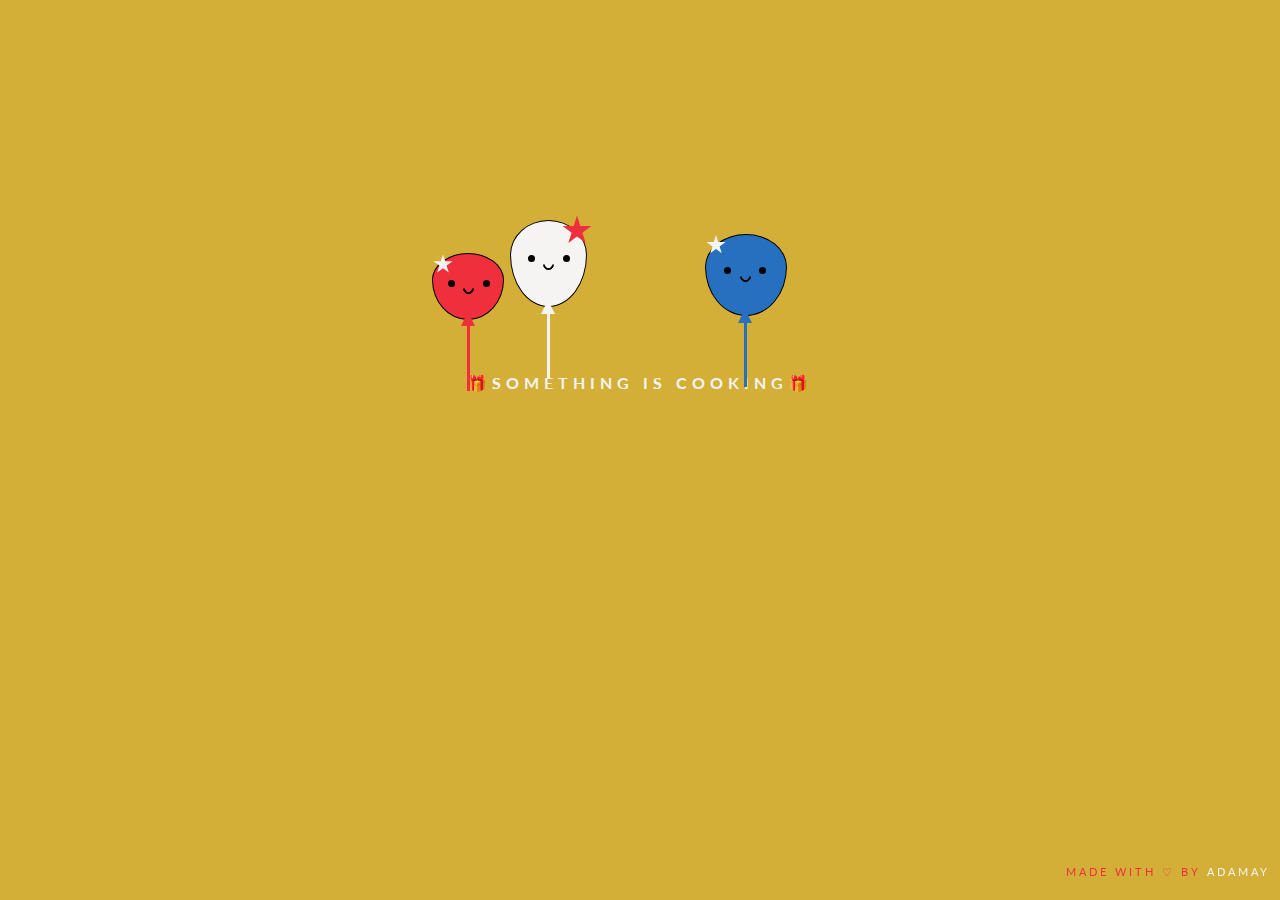
<file: index.html>
<!DOCTYPE html>
<html lang="en">

<head>
  <meta charset="UTF-8">
  <meta http-equiv="X-UA-Compatible" content="IE=edge">
  <meta name="viewport" content="width=device-width, initial-scale=1.0">
  <title>10 June 2021</title>
  <link rel="stylesheet" href="style/mystyle.css">
  <link rel="shortcut icon" type="image/png" href="main/img/favicon.png" />
</head>

<body>
  <div class="container">
    <div class="balloon white">
      <div class="star-red"></div>
      <div class="face">
        <div class="eye"></div>
        <div class="mouth happy"></div>
      </div>
      <div class="triangle"></div>
      <div class="string"></div>
    </div>

    <div class="balloon red">
      <div class="star"></div>
      <div class="face">
        <div class="eye"></div>
        <div class="mouth happy"></div>
      </div>
      <div class="triangle"></div>
      <div class="string"></div>
    </div>

    <div class="balloon blue">
      <div class="star"></div>
      <div class="face">
        <div class="eye"></div>
        <div class="mouth happy"></div>
      </div>
      <div class="triangle"></div>
      <div class="string"></div>
    </div>
    <div id="timer"></div>
    <div class="hbd">
      <div class="btn"><a class="inside" href="main/index.html">Happy 50<sup>th</sup> Anniversary</a> </div>
    </div>
    <h1>🎁Something is Cooking🎁</h1>
  </div>
  <footer>
    <p>made with ♡ by<a href="https://instagram.com/ad_mann12"> Adamay</a> 
  </footer>
  <script src="script/script.js"></script>
</body>

</html>
</file>
<file: style/mystyle.css>
@import url("https://fonts.googleapis.com/css?family=Lato:400,700|Montserrat:900");

html {
	display: grid;
	min-height: 100%;
}

body {
	display: grid;
	background: #D4AF37;
}

.container {
	position: relative;
	margin: auto;
	overflow: hidden;
	width: 650px;
	height: 480px;
}

h1 {
	font-family: "Lato", sans-serif;
	text-align: center;
	margin-top: 2em;
	font-size: 1em;
	text-transform: uppercase;
	letter-spacing: 5px;
	color: #F6F4F3;
}

#timer {
	color: #F6F4F3;
	text-align: center;
	text-transform: uppercase;
	font-family: "Lato", sans-serif;
	font-size: .7em;
	letter-spacing: 5px;
	margin-top: 25%;
}

.days, .hours, .minutes, .seconds {
	display: inline-block;
	padding: 20px;
	width: 100px;
	border-radius: 5px;
}

.days {
	background: #EF2F3C;
}

.hours {
	background: #F6F4F3;
	color: #183059;
}

.minutes {
	background: #276FBF;
}

.seconds {
	background: #F0A202;
}

.numbers {
	font-family: "Montserrat", sans-serif;
	color: #183059;
	font-size: 4em;
}

.white {
	position: absolute;
	background: #F6F4F3;
	height: 85px;
	width: 75px;
	left: 30%;
	top: 2%;
}

.white .triangle {
	border-bottom: 14px solid #F6F4F3;
}

.white .string {
	background: #F6F4F3;
	border: 1px solid #F6F4F3;
}

.red {
	position: absolute;
	background: #EF2F3C;
	left: 18%;
	top: 9%;
	height: 65px;
	width: 70px;
}

.red .triangle {
	border-bottom: 14px solid #EF2F3C;
}

.red .string {
	background: #EF2F3C;
	border: 1px solid #EF2F3C;
}

.blue {
	position: absolute;
	background: #276FBF;
	height: 80px;
	width: 80px;
	left: 60%;
	top: 5%;
}

.blue .triangle {
	border-bottom: 14px solid #276FBF;
}

.blue .string {
	background: #276FBF;
	border: 1px solid #276FBF;
}

.balloon {
	border: 1px solid #000;
	border-radius: 50% 50% 50% 50%/ 40% 40% 60% 60%;
	z-index: 2;
}

.eye {
	position: absolute;
	width: 7px;
	height: 7px;
	top: 40%;
	left: 22%;
	background: #000;
	border-radius: 50%;
}

.eye:after {
	content: '';
	left: 35px;
	width: 7px;
	height: 7px;
	border-radius: 50%;
	background: #000;
	position: absolute;
}

.mouth {
	position: absolute;
	top: 45%;
	left: 43%;
	width: 7px;
	height: 7px;
	border-radius: 50%;
}

.happy {
	border: 2px solid;
	border-color: transparent #000 #000 transparent;
	transform: rotate(45deg);
}

.triangle {
	position: absolute;
	left: 40%;
	bottom: -10%;
	width: 0;
	height: 0;
	border-left: 7px solid transparent;
	border-right: 7px solid transparent;
}

.string {
	position: absolute;
	height: 70px;
	width: 1px;
	left: 48%;
	top: 100%;
	z-index: -1;
}

.star {
	width: 20px;
	height: 20px;
	background: #F6F4F3;
	-webkit-clip-path: polygon(50% 0%, 61% 35%, 98% 35%, 68% 57%, 79% 91%, 50% 70%, 21% 91%, 32% 57%, 2% 35%, 39% 35%);
	clip-path: polygon(50% 0%, 61% 35%, 98% 35%, 68% 57%, 79% 91%, 50% 70%, 21% 91%, 32% 57%, 2% 35%, 39% 35%);
}

.star-red {
	width: 30px;
	height: 30px;
	margin-left: 51px;
	margin-top: -5px;
	background: #EF2F3C;
	-webkit-clip-path: polygon(50% 0%, 61% 35%, 98% 35%, 68% 57%, 79% 91%, 50% 70%, 21% 91%, 32% 57%, 2% 35%, 39% 35%);
	clip-path: polygon(50% 0%, 61% 35%, 98% 35%, 68% 57%, 79% 91%, 50% 70%, 21% 91%, 32% 57%, 2% 35%, 39% 35%);
}

footer {
	position: fixed;
	bottom: 0;
	right: 0;
	text-transform: uppercase;
	padding: 10px;
	font-family: "Lato", sans-serif;
	font-size: 0.7em;
}

footer p {
	letter-spacing: 3px;
	color: #EF2F3C;
}

footer a {
	color: #F6F4F3;
	text-decoration: none;
}

footer a:hover {
	color: #276FBF;
}

.hbd {
	color: #F6F4F3;
	text-align: center;
	text-transform: uppercase;
	font-family: "Lato", sans-serif;
	font-size: 1.1em;
	letter-spacing: 5px;
	margin-top: 25%;
	display: none;
}

.btn{
	display: inline-block;
	padding: 20px;
	width: 100%;
	border-radius: 5px;
}

.btn {
	background: #F6F4F3;
	color: #183059;
}

.inside {
	font-family: "Montserrat", sans-serif;
	color: #183059;
	font-size: 4em;
}
</file>
